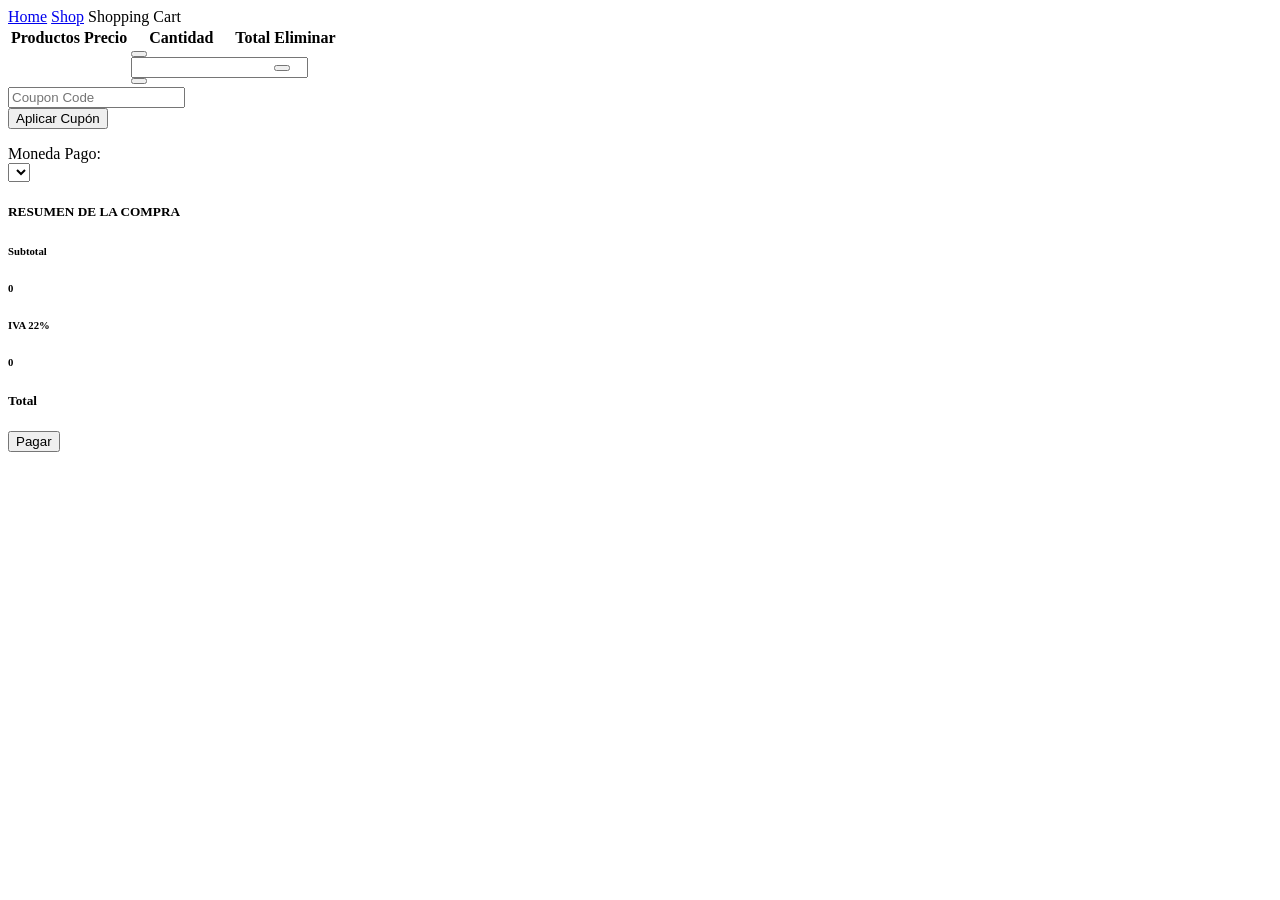
<file: src/main/resources/templates/cart.html>
<html lang="es" xmlns:th="http://www.thymeleaf.org">

<head th:replace="template :: html_head"></head>

<body >

<!-- Topbar Start -->
<div th:replace="template :: header"></div>
<!-- Navbar Start -->

<div th:replace="template :: menu"></div>
<!-- Navbar End -->




    <!-- Breadcrumb Start -->
    <div class="container-fluid">
        <div class="row px-xl-5">
            <div class="col-12">
                <nav class="breadcrumb bg-light mb-30">
                    <a class="breadcrumb-item text-dark" href="#">Home</a>
                    <a class="breadcrumb-item text-dark" href="#">Shop</a>
                    <span class="breadcrumb-item active">Shopping Cart</span>
                </nav>
            </div>
        </div>
    </div>
    <!-- Breadcrumb End -->


    <!-- Cart Start -->
    <div class="container-fluid">
        <div class="row px-xl-5">
            <div class="col-lg-8 table-responsive mb-5">
                <table class="table table-light table-borderless table-hover text-center mb-0">
                    <thead class="thead-dark">
                        <tr>
                            <th>Productos</th>
                            <th>Precio</th>
                            <th>Cantidad</th>
                            <th>Total</th>
                            <th>Eliminar</th>
                        </tr>
                    </thead>
                    <tbody class="align-middle">
                    <tr th:each="carr :${cartObtenido.detalle}">
                        <td class="align-middle"><img th:src="@{${'img/'+ carr.imagen}}" alt="" style="width: 50px;" th:text="${carr.nombre}"> </td>

                        <td th:each="mony :${monedas}" th:if="${mony.defecto == 1}" class="align-middle" th:text="${mony.simbolo}+' '+ ${carr.precio}"> </td>

                        <td class="align-middle">
                            <div class="input-group quantity mx-auto" style="width: 100px;">
                                <div class="input-group-btn">
                                    <button class="btn btn-sm btn-primary btn-minus">
                                        <i class="fa fa-minus"></i>
                                    </button>
                                </div>
                                <input type="text" th:id="${carr.idproducto}" class="form-control form-control-sm bg-secondary border-0 text-center" th:value="${carr.cantidad}">
                                <div class="input-group-btn">
                                        <button class="btn btn-sm btn-primary btn-plus" th:onclick="agregarProductoCarrito('[(${carr.idproducto})]','[(${carr.precio})]','op2')">
                                        <i class="fa fa-plus"></i>
                                    </button>
                                </div>
                            </div>
                        </td>

                        <td th:each="mony :${monedas}" th:if="${mony.defecto == 1}" th:text="${mony.simbolo}+' '+ ${carr.precio*carr.cantidad} " class="align-middle" > </td>
                        <td class="align-middle"><button class="btn btn-sm btn-danger"th:onclick="eliminarProductoCarrito([(${carr.idproducto})])"><i class="fa fa-times"></i></button></td>
                    </tr>
                    </tbody>
                </table>
            </div>
            <div class="col-lg-4">
                <form class="mb-30" action="">
                    <div class="input-group">
                        <input type="text"  class="form-control border-0 p-4" placeholder="Coupon Code">
                        <div class="input-group-append">
                            <button class="btn btn-primary">Aplicar Cupón</button>
                        </div>
                    </div>
                </form>
                <div class="row mb-2">                    
                    <label class="col-md-2 col-lg-3 col-form-label">Moneda Pago:</label>
                    <div class="col-md-3 col-lg-6 form-group">
                        <select class="custom-select" id="moneda-pago-select" onchange="ShowSelected();">
                            <option th:each="mony :${monedas}" th:value="${mony.codigo}" th:text="${mony.moneda}"> </option>
                        </select>
                    </div>
               </div>
                <h5 class="section-title position-relative text-uppercase mb-3"><span class="bg-secondary pr-3">RESUMEN DE LA COMPRA</span></h5>
                <div class="bg-light p-30 mb-5">
                    <div class="border-bottom pb-2">
                        <div class="d-flex justify-content-between mb-3">
                            <h6>Subtotal</h6>

                            <h6 th:each="mony :${monedas}" th:if="${mony.defecto == 1}" th:text="${mony.simbolo}+' '+ ${cartObtenido.cart.totalapagar}" id="subtotal-cart">0</h6>


                        </div>
                        <div class="d-flex justify-content-between">
                            <h6 class="font-weight-medium">IVA 22%	</h6>
                            <h6 th:each="mony :${monedas}" th:if="${mony.defecto == 1}" th:text="${mony.simbolo}+' '+ (22*${cartObtenido.cart.totalapagar})/100" class="font-weight-medium" id="iva-cart">0</h6>
                        </div>
                    </div>
                    <div class="pt-2">
                        <div class="d-flex justify-content-between mt-2">
                            <h5>Total</h5>
                            <h5 th:each="mony :${monedas}" th:if="${mony.defecto == 1}" th:text="${mony.simbolo}" id="total-cart"> </h5>
                        </div>
                        <button onclick="validarPago('checkout01')" class="btn btn-block btn-primary font-weight-bold my-3 py-3">Pagar </button>
                    </div>
                </div>
            </div>
        </div>
    </div>
    <!-- Cart End -->

 <div th:replace="template :: footerTemplate"></div>
   		<div th:replace="template :: loadingTemplate"></div>
   		<div th:replace="template :: loginTemplate"></div>
   		


    <!-- Back to Top -->
    <a href="#" class="btn btn-primary back-to-top"><i class="fa fa-angle-double-up"></i></a>

<div th:replace="template :: javaScriptTemplate"></div>

<script>
       totalPago();

    </script>
   
</body>

</html>
</file>
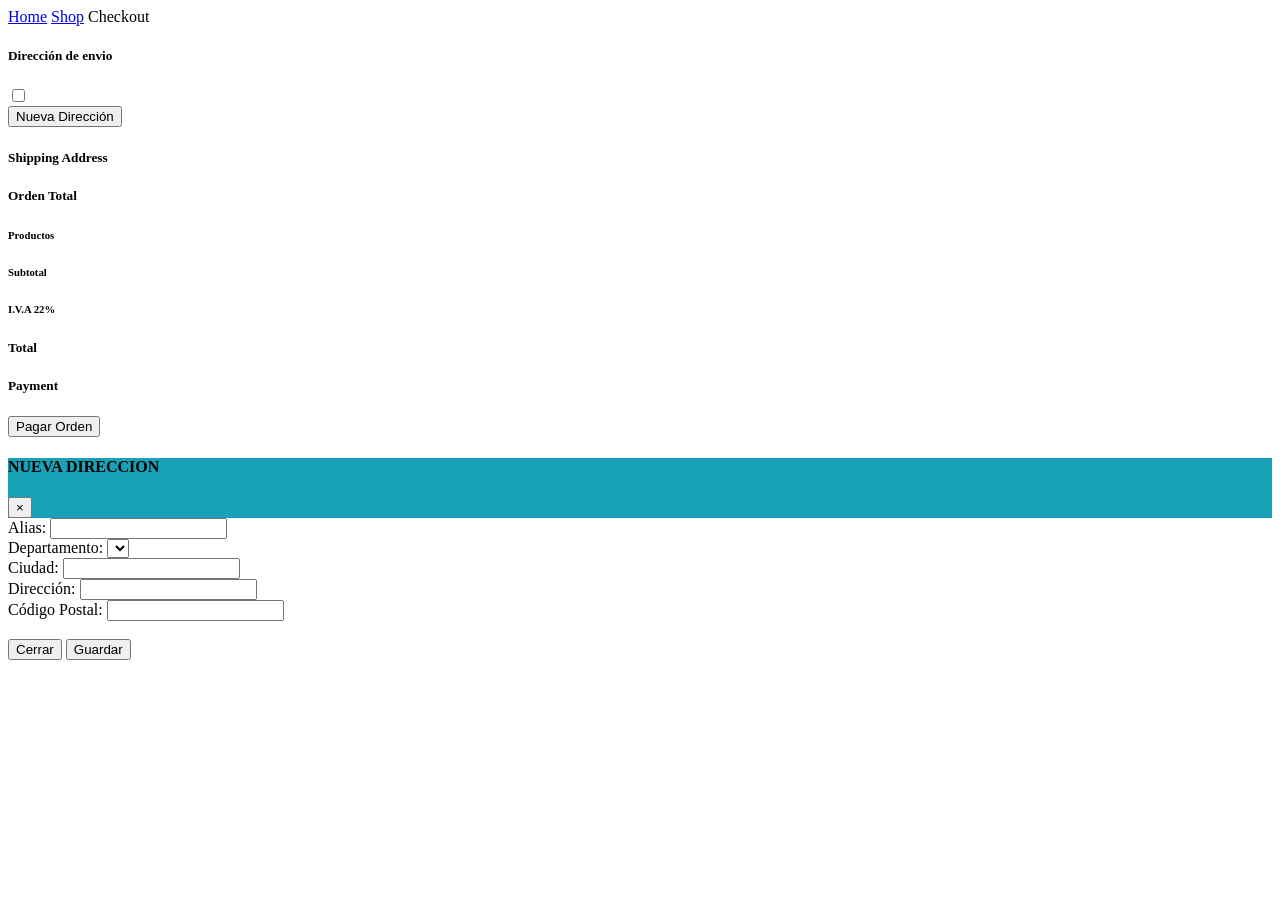
<file: src/main/resources/templates/checkout01.html>
<!DOCTYPE html>
<html lang="es" xmlns:th="http://www.thymeleaf.org">

<head th:replace="template :: html_head"></head>


<body>
	<!-- Topbar Start -->
	<div th:replace="template :: header"></div>
	<!-- Navbar Start -->

	<div th:replace="template :: menu"></div>
	<!-- Navbar End -->

	<!-- Breadcrumb Start -->
	<div class="container-fluid">
		<div class="row px-xl-5">
			<div class="col-12">
				<nav class="breadcrumb bg-light mb-30">
					<a class="breadcrumb-item text-dark" href="#">Home</a> <a
						class="breadcrumb-item text-dark" href="#">Shop</a> <span
						class="breadcrumb-item active">Checkout</span>
				</nav>
			</div>
		</div>
	</div>
	<!-- Breadcrumb End -->


	<!-- Checkout Start -->
	<div class="container-fluid">
		<div class="row px-xl-5">
			<div class="col-lg-8">
				<h5 class="section-title position-relative text-uppercase mb-3">
					<span class="bg-secondary pr-3">Dirección de envio</span>
				</h5>
				<div class="bg-light p-30 mb-5">
					<div class="row">
						<div class="col-md-10" id="dire-ckeck">
							<div th:each="address,iterator  :${direcciones}"
								class="custom-control custom-checkbox">
								<input type="checkbox" th:class="custom-control-input"
									th:name="${iterator.count}" th:id="${address.idaddress}"
									th:value="${address.idaddress}"> <label
									class="custom-control-label" th:for="${address.idaddress}"
									th:text="${address.alias}" data-toggle="collapse"
									data-target="#shipping-address"></label> <input type="hidden"
									id="cantidadDirecciones" name="cantidadDirecciones"
									th:value="${iterator.size}">
							</div>
						</div>
						<div class="col-md-2">
							<button id="button-nueva-direccion" class="btn btn-block btn-info"
								onclick="abrirModal('ModalNuevaDireccion')">Nueva Dirección</button>

						</div>
					</div>

				</div>
				<div class="collapse mb-5" id="shipping-address">
					<h5 class="section-title position-relative text-uppercase mb-3">
						<span class="bg-secondary pr-3">Shipping Address</span>
					</h5>
					<div class="bg-light p-30" id="direccion-persona">
						<div th:each="address :${direcciones}"
							th:id="'dir'+${address.idaddress}" style="display: none;">
							<div class="row">
								<div class="col-md-6 form-group">
									<label>Nombre y Apellidos</label> <input class="form-control"
										type="text" placeholder="John"
										th:if="${user.id == address.idusuario}"
										th:value="${user.name}">
								</div>

								<div class="col-md-6 form-group">
									<label>E-mail</label> <input class="form-control" type="text"
										placeholder="example@email.com"
										th:if="${user.id == address.idusuario}"
										th:value="${user.email}">
								</div>
								<div class="col-md-6 form-group">
									<label>Télefono</label> <input class="form-control" type="text"
										placeholder="+123 456 789"
										th:if="${user.id == address.idusuario}"
										th:value="${user.phone}">
								</div>
								<div class="col-md-6 form-group">
									<label>Dirección</label> <input class="form-control"
										type="text" placeholder="123 Street"
										th:if="${user.id == address.idusuario}"
										th:value="${address.full_address}">
								</div>
								<div class="col-md-6 form-group">
									<label>Departamento</label> <input class="form-control"
										type="text" placeholder="New York"
										th:if="${user.id == address.idusuario}"
										th:value="${address.state}">
								</div>
								<div class="col-md-6 form-group">
									<label>Localidad</label> <input class="form-control"
										type="text" placeholder="New York"
										th:if="${user.id == address.idusuario}"
										th:value="${address.city}">
								</div>
								<div class="col-md-6 form-group">
									<label>Código Postal</label> <input class="form-control"
										type="text" placeholder="123"
										th:if="${user.id == address.idusuario}"
										th:value="${address.zip_code}">
								</div>
							</div>
						</div>

					</div>
				</div>
			</div>
			<div class="col-lg-4">
				<h5 class="section-title position-relative text-uppercase mb-3">
					<span class="bg-secondary pr-3">Orden Total</span>
				</h5>
				<div class="bg-light p-30 mb-5">

					<div class="border-bottom" id="orden-resumen">
						<h6 class="mb-3">Productos</h6>
						<div th:each="carr :${cartObtenido.detalle}"
							class="d-flex justify-content-between">
							<p th:text="${carr.nombre}"></p>
							<p
								th:text="${#numbers.formatDecimal(carr.precio,1,'POINT',0,'COMMA')}"></p>
						</div>
					</div>

					<div class="border-bottom pt-3 pb-2">
						<div class="d-flex justify-content-between mb-3">
							<h6>Subtotal</h6>
							<h6 th:each="mony :${monedas}" th:if="${mony.defecto == 1}"
								th:text="${mony.simbolo}+' '+ ${#numbers.formatDecimal(cartObtenido.cart.totalapagar,1,'POINT',0,'COMMA')}"
								id="subtotal-cart"></h6>
						</div>
						<div class="d-flex justify-content-between">
							<h6 class="font-weight-medium">I.V.A 22%</h6>
							<h6 class="font-weight-medium">
								<span id="iva-cart" th:each="mony :${monedas}"
									th:if="${mony.defecto == 1}"
									th:text="${mony.simbolo}+' '+ (22*${cartObtenido.cart.totalapagar})/100"></span>
							</h6>
						</div>
					</div>
					<div class="pt-2">
						<div class="d-flex justify-content-between mt-2">
							<h5>Total</h5>
							<h5 th:each="mony :${monedas}" th:if="${mony.defecto == 1}"
								th:text="${mony.simbolo}+' '+ ${totalPagar}"
								id="total-cart-orden"></h5>
						</div>
					</div>
				</div>
				<div class="mb-5">
					<h5 class="section-title position-relative text-uppercase mb-3">
						<span class="bg-secondary pr-3">Payment</span>
					</h5>
					<div class="bg-light p-30">

						<button id="button-pagar-orden"
							class="btn btn-block btn-primary font-weight-bold py-3"
							onclick="pagarOrden()">Pagar Orden</button>
					</div>
				</div>
			</div>
		</div>
	</div>
	<!-- Checkout End -->

<!-- ******************************MODAL NUEVA DIRECCION  -->
<div class="modal" id="ModalNuevaDireccion" tabindex="-1" role="dialog" aria-labelledby="exampleModalLabel"
		aria-hidden="true">
		<div class="modal-dialog" role="document">
			<div class="modal-content">

				<div class="modal-header" style="background: #17a2b8;">
					<h4 class="modal-title"><strong>NUEVA DIRECCION</strong></h4>
					<button type="button" class="close" onclick="cerrarModal('ModalNuevaDireccion'); return false"
						aria-label="Close">
						<span aria-hidden="true">&times;</span>
					</button>
				</div>
				

					<!-- Modal body -->
					<div class="modal-body">

						<div class="col-md-10">
							<label for="txt_alias">Alias:</label>
							<input type="text" id="txt_alias" name="txt_alias" class="form-control"
								 required>
						</div>


						<div class="col-md-10 ">
							<label for="txt_dpto">Departamento:</label>
							<select class="custom-select"
								id="tipo-dpto-select"
								onchange="validarChange(this,'tipo-dpto-select')">
								<option th:each="dpto :${departamento}" th:value="${dpto.departamento}"
									th:text="${dpto.departamento}"></option>
							</select>
						</div>

						
						<div class="col-md-10 ">
							<label for="txt_ciudad">Ciudad:</label>
							<input type="text" id="txt_ciudad" name="txt_ciudad" class="form-control"
								 required></input>
						</div>

						<div class="col-md-10 ">
							<label for="txt_direccion">Dirección:</label>
							<input type="text" id="txt_direccion"  class="form-control"
							 required></input>
						</div>

						<div class="col-md-5 ">
							<label for="txt_zip">Código Postal:</label>
							<input type="text" id="txt_zip"  class="form-control" 
								required></input>
						</div>

						<br>

						<!-- Modal footer -->
						<div class="modal-footer">
							<button type="button" class="btn btn-danger"
								onclick="cerrarModal('ModalNuevoClientes'); return false">Cerrar</button>
							<button type="submit" class="btn btn-success" href="javascript:;"
								onclick="guardarDireccionNueva(); return false">Guardar</button>
						</div>



					</div>

			</div>

		</div>

	</div>
<!-- FIN MODAL DIRECCION -->

	<div th:replace="template :: footerTemplate"></div>
	<div th:replace="template :: loadingTemplate"></div>
	<div th:replace="template :: loginTemplate"></div>



	<!-- Back to Top -->
	<a href="#" class="btn btn-primary back-to-top"><i
		class="fa fa-angle-double-up"></i></a>
		

<div th:replace="template :: javaScriptTemplate"></div>





</body>

</html>
</file>
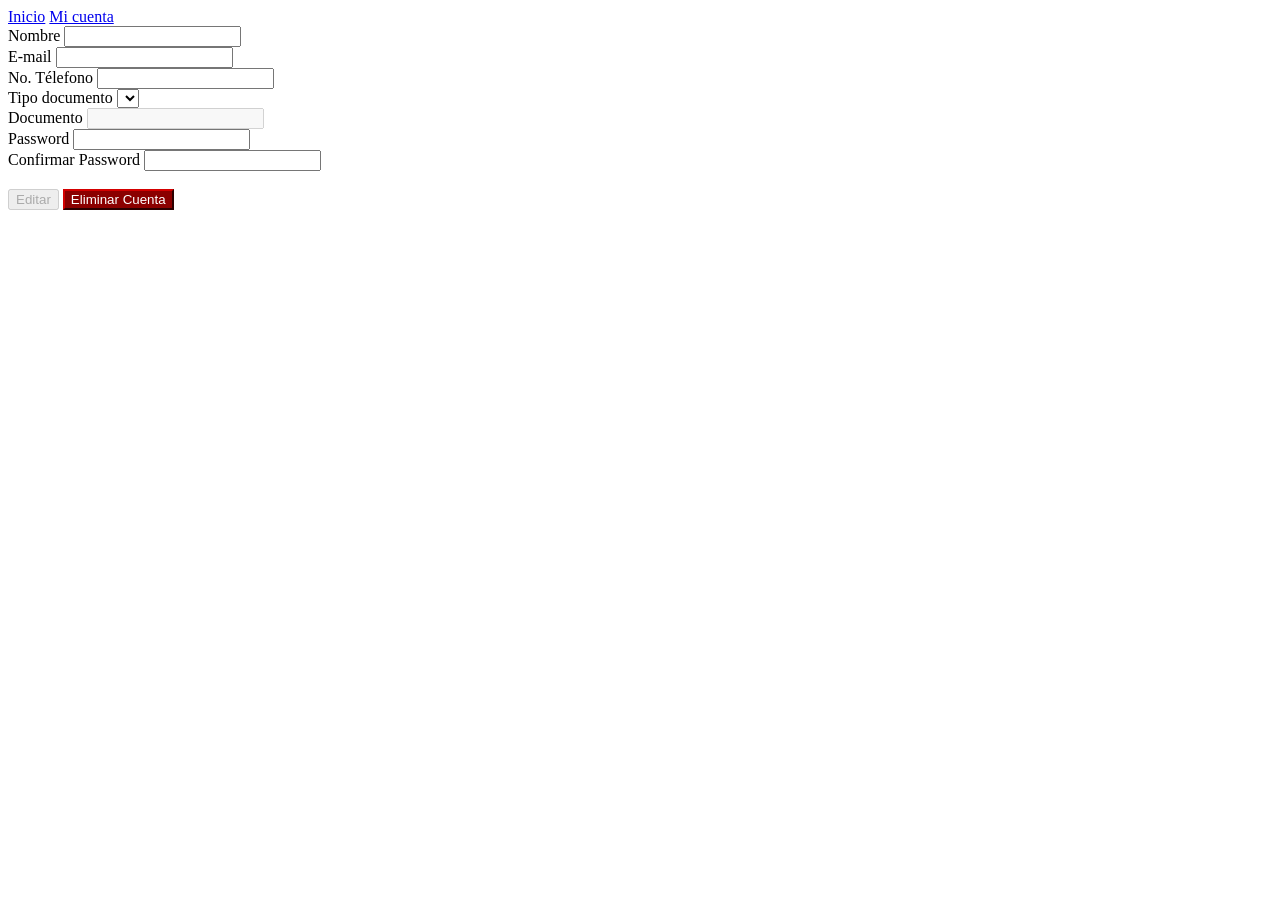
<file: src/main/resources/templates/my-acount.html>
<html lang="es" xmlns:th="http://www.thymeleaf.org">

<head th:replace="template :: html_head"></head>

<body>

	<!-- Topbar Start -->
	<div th:replace="template :: header"></div>
	<!-- Navbar Start -->

	<div th:replace="template :: menu"></div>
	<!-- Navbar End -->



	<!-- Breadcrumb Start -->
	<div class="container-fluid">
		<div class="row px-xl-5">
			<div class="col-12">
				<nav class="breadcrumb bg-light mb-30">
					<a class="breadcrumb-item text-dark" href="index">Inicio</a> <a
						class="breadcrumb-item text-dark" href="register">Mi cuenta</a>
				</nav>
			</div>
		</div>
	</div>
	<!-- Breadcrumb End -->


	<!-- Cart Start -->
	<div class="container-fluid">
		<div class="row px-xl-5">
			<div class="col-lg-8 table-responsive mb-5">
				<div class="bg-light p-30 mb-5">
					<div class="row">
						<div class="col-md-4 form-group">
							<label>Nombre</label> <input id="nombre" class="form-control"
								type="text" onchange="validarChange(this,'nombre')" th:value="${user.name}">
						</div>
					
						<div class="col-md-4 form-group">
							<label>E-mail</label> <input id="email" class="form-control"
								type="text" onchange="validarChange(this,'email')" th:value="${user.email}">
						</div>
						<div class="col-md-4 form-group">
							<label>No. Télefono</label> <input id="telefono"
								class="form-control" type="text"
								onchange="validarChange(this,'telefono')" th:value="${user.phone}">
						</div>
						<div class="col-md-4 form-group">
							<label>Tipo documento</label> <select class="custom-select"
								id="tipo-doc-select"
								onchange="validarChange(this,'tipo-doc-select')">
								<spam th:each="doc :${tipoDocumento}"> 
								<option selected disabled th:value="${user.document_type}"
									th:if="${doc.id}==${user.document_type}" th:text="${doc.tipo}"></option>
									<option  th:value="${doc.id}"
									th:if="${doc.id}!=${user.document_type}" th:text="${doc.tipo}" disabled></option>
								</spam>																
								
							</select>
						</div>
						<div class="col-md-3 form-group">
							<label>Documento</label> <input id="documento"
								class="form-control" type="text"
								onchange="validarChange(this,'documento')" th:value="${user.document}" disabled>
						</div>
						<div class="col-md-4 form-group">
							<label>Password</label> <input id="password" class="form-control"
								type="password" onchange="validarChange(this,'password')">
						</div>
						<div class="col-md-4 form-group">
							<label>Confirmar Password</label> <input id="passwordConfir"
								class="form-control" type="password"
								onchange="validarPassword(this,'passwordConfir','actualizar')">
						</div>

						<div class="col-md-10 form-group">
							<br>
							<div class="custom-control custom-checkbox">
								<button class="btn btn-primary" id="btnRegistrar" disabled
									onclick="actualizarUsuario()">Editar</button>
								<button class="btn btn-default" style="color: #fff; background-color: #8B0000; border-color: #800000" onclick="deleteAcount()">
								<i class="fas fa-trash"></i>Eliminar Cuenta</button>
								
							</div>
<input type="hidden" id="idUser" name="idUser"
			th:value="${user.id}">
						</div>

					</div>
				</div>
			</div>

		</div>
	</div>
	<!-- Cart End -->


	<div th:replace="template :: footerTemplate"></div>
	<div th:replace="template :: loadingTemplate"></div>
	<div th:replace="template :: loginTemplate"></div>



	<!-- Back to Top -->
	<a href="#" class="btn btn-primary back-to-top"><i
		class="fa fa-angle-double-up"></i></a>

<div th:replace="template :: javaScriptTemplate"></div>


</body>

</html>
</file>
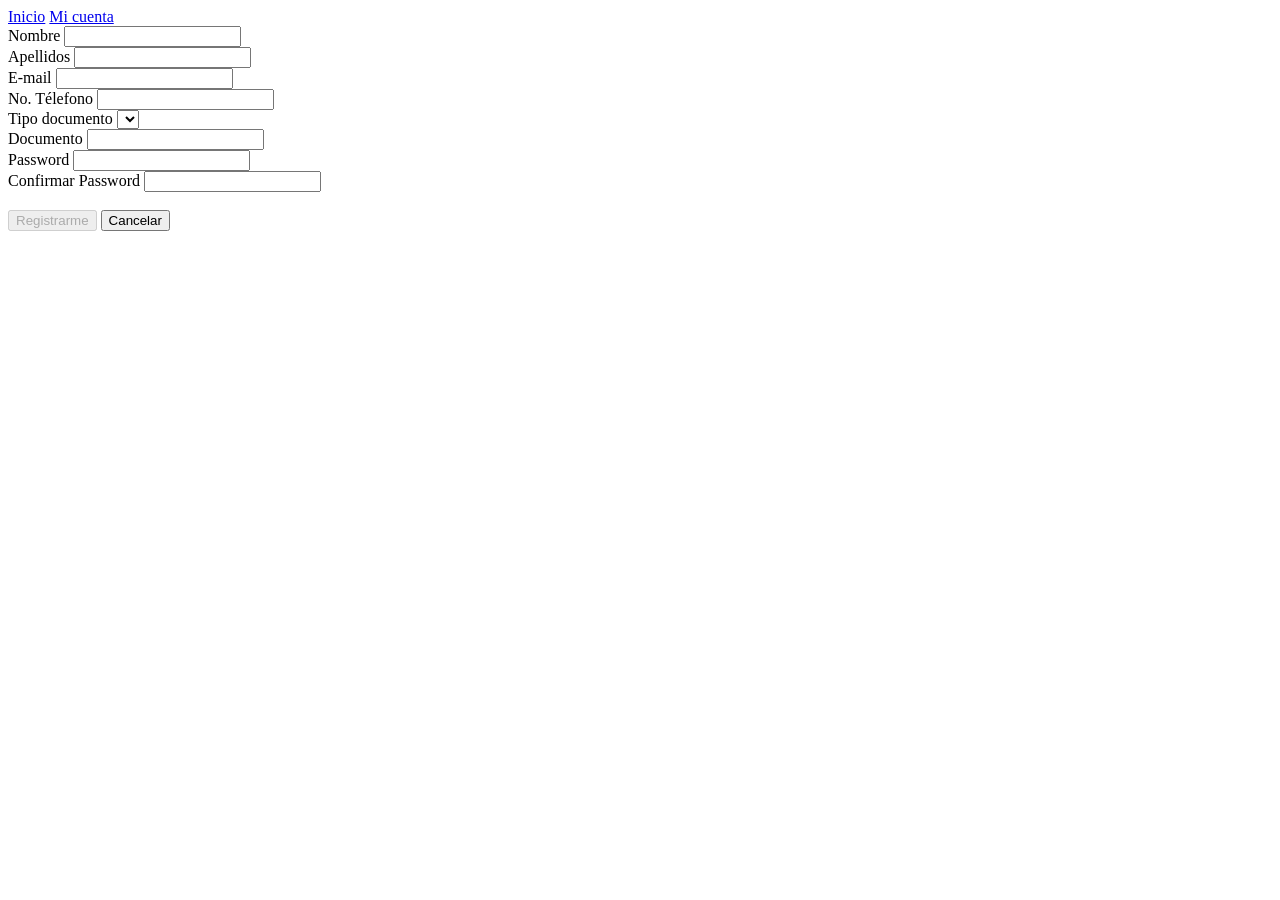
<file: src/main/resources/templates/register.html>
<html lang="es" xmlns:th="http://www.thymeleaf.org">

<head th:replace="template :: html_head"></head>

<body>

	<!-- Topbar Start -->
	<div th:replace="template :: header"></div>
	<!-- Navbar Start -->

	<div th:replace="template :: menu"></div>
	<!-- Navbar End -->



	<!-- Breadcrumb Start -->
	<div class="container-fluid">
		<div class="row px-xl-5">
			<div class="col-12">
				<nav class="breadcrumb bg-light mb-30">
					<a class="breadcrumb-item text-dark" href="index">Inicio</a> <a
						class="breadcrumb-item text-dark" href="register">Mi cuenta</a>
				</nav>
			</div>
		</div>
	</div>
	<!-- Breadcrumb End -->


	<!-- Cart Start -->
	<div class="container-fluid">
		<div class="row px-xl-5">
			<div class="col-lg-8 table-responsive mb-5">
				<div class="bg-light p-30 mb-5">
					<div class="row">
						<div class="col-md-4 form-group">
							<label>Nombre</label> <input id="nombre" class="form-control"
								type="text" onchange="validarChange(this,'nombre')">
						</div>
						<div class="col-md-4 form-group">
							<label>Apellidos</label> <input id="apellidos"
								class="form-control" type="text"
								onchange="validarChange(this,'apellidos')">
						</div>
						<div class="col-md-4 form-group">
							<label>E-mail</label> <input id="email" class="form-control"
								type="text" onchange="validarChange(this,'email')">
						</div>
						<div class="col-md-4 form-group">
							<label>No. Télefono</label> <input id="telefono"
								class="form-control" type="text"
								onchange="validarChange(this,'telefono')">
						</div>
						<div class="col-md-4 form-group">
							<label>Tipo documento</label> <select class="custom-select"
								id="tipo-doc-select"
								onchange="validarChange(this,'tipo-doc-select')">
								<option th:each="doc :${tipoDocumento}" th:value="${doc.id}"
									th:text="${doc.tipo}"></option>
							</select>
						</div>
						<div class="col-md-3 form-group">
							<label>Documento</label> <input id="documento"
								class="form-control" type="text"
								onchange="validarChange(this,'documento')">
						</div>
						<div class="col-md-4 form-group">
							<label>Password</label> <input id="password" class="form-control"
								type="password" onchange="validarChange(this,'password')">
						</div>
						<div class="col-md-4 form-group">
							<label>Confirmar Password</label> <input id="passwordConfir"
								class="form-control" type="password"
								onchange="validarPassword(this,'passwordConfir','registrar')">
						</div>

						<div class="col-md-10 form-group">
							<br>
							<div class="custom-control custom-checkbox">
								<button class="btn btn-primary" id="btnRegistrar" disabled
									onclick="regitrarUsuario()">Registrarme</button>
								<button class="btn btn-info">Cancelar</button>
							</div>

						</div>

					</div>
				</div>
			</div>

		</div>
	</div>
	<!-- Cart End -->


	<div th:replace="template :: footerTemplate"></div>
	<div th:replace="template :: loadingTemplate"></div>
	<div th:replace="template :: loginTemplate"></div>



	<!-- Back to Top -->
	<a href="#" class="btn btn-primary back-to-top"><i
		class="fa fa-angle-double-up"></i></a>

<div th:replace="template :: javaScriptTemplate"></div>


</body>

</html>
</file>
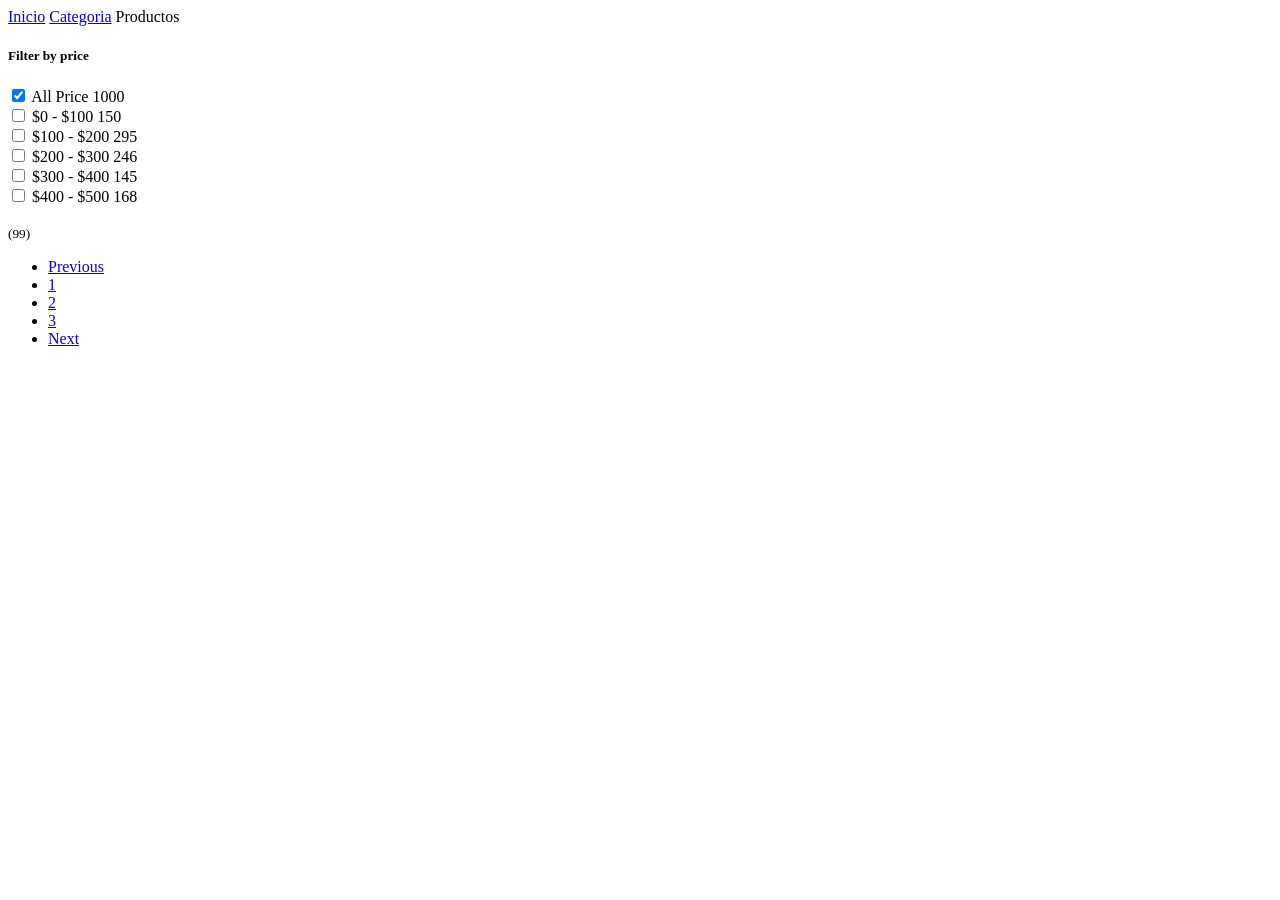
<file: src/main/resources/templates/shop.html>
<!DOCTYPE html>
<html lang="en" xmlns:th="http://www.thymeleaf.org">

<head th:replace="template :: html_head"></head>

<body>
	<!-- Topbar Start -->
	<div th:replace="template :: header"></div>
	<!-- Navbar Start -->

	<div th:replace="template :: menu"></div>
	<!-- Navbar End -->

	<!-- Breadcrumb Start -->
	<div class="container-fluid">
		<div class="row px-xl-5">
			<div class="col-12">
				<nav class="breadcrumb bg-light mb-30">
					<a class="breadcrumb-item text-dark" href="index">Inicio</a> <a
						class="breadcrumb-item text-dark" href="#">Categoria</a> <span
						class="breadcrumb-item active">Productos</span>
				</nav>
			</div>
		</div>
	</div>
	<!-- Breadcrumb End -->
	

	<!-- Shop Start -->
	<div class="container-fluid">
		<div class="row px-xl-5">
			<!-- Shop Sidebar Start -->
			<div class="col-lg-3 col-md-4">
				<!-- Price Start -->
				<h5 class="section-title position-relative text-uppercase mb-3">
					<span class="bg-secondary pr-3">Filter by price</span>
				</h5>
				<div class="bg-light p-4 mb-30">
					<form>
						<div
							class="custom-control custom-checkbox d-flex align-items-center justify-content-between mb-3">
							<input type="checkbox" class="custom-control-input" checked
								id="price-all"> <label class="custom-control-label"
								for="price-all">All Price</label> <span
								class="badge border font-weight-normal">1000</span>
						</div>
						<div
							class="custom-control custom-checkbox d-flex align-items-center justify-content-between mb-3">
							<input type="checkbox" class="custom-control-input" id="price-1">
							<label class="custom-control-label" for="price-1">$0 -
								$100</label> <span class="badge border font-weight-normal">150</span>
						</div>
						<div
							class="custom-control custom-checkbox d-flex align-items-center justify-content-between mb-3">
							<input type="checkbox" class="custom-control-input" id="price-2">
							<label class="custom-control-label" for="price-2">$100 -
								$200</label> <span class="badge border font-weight-normal">295</span>
						</div>
						<div
							class="custom-control custom-checkbox d-flex align-items-center justify-content-between mb-3">
							<input type="checkbox" class="custom-control-input" id="price-3">
							<label class="custom-control-label" for="price-3">$200 -
								$300</label> <span class="badge border font-weight-normal">246</span>
						</div>
						<div
							class="custom-control custom-checkbox d-flex align-items-center justify-content-between mb-3">
							<input type="checkbox" class="custom-control-input" id="price-4">
							<label class="custom-control-label" for="price-4">$300 -
								$400</label> <span class="badge border font-weight-normal">145</span>
						</div>
						<div
							class="custom-control custom-checkbox d-flex align-items-center justify-content-between">
							<input type="checkbox" class="custom-control-input" id="price-5">
							<label class="custom-control-label" for="price-5">$400 -
								$500</label> <span class="badge border font-weight-normal">168</span>
						</div>
					</form>
				</div>
				<!-- Price End -->




			</div>
			<!-- Shop Sidebar End -->


			<!-- Shop Product Start -->
			<div class="col-lg-9 col-md-8">
				<div class="row pb-3" id="productos-item-all">
					

					<!-- MUESTROS LOS PRODUCTOS POR CATEGORIA SELECCIONADA-->

                    
                	  	<div th:each="prod,iterador :${productos}"
							class="col-lg-4 col-md-6 col-sm-6 pb-1 " id="product-list">
							<input type="hidden" id="cantProducts" name="cardItems"  th:value="${iterador.index}">
							
							<div class="product-item bg-light mb-4">
								<div class="product-img position-relative overflow-hidden">
									<img class="img-fluid w-100" th:title="${prod.foto}"
										id="img-producto" th:src="@{${'img/' + prod.foto}}" alt="">
									<div class="product-action">
										<a class="btn btn-outline-dark btn-square"
											th:onclick="agregarProductoCarrito('[(${prod.id})]','[(${prod.precioventa})]', 'op3')"><i
											class="fa fa-shopping-cart"></i></a> <a
											class="btn btn-outline-dark btn-square" href=""><i
											class="far fa-heart"></i></a> <a
											class="btn btn-outline-dark btn-square" href=""><i
											class="fa fa-sync-alt"></i></a> <a
											class="btn btn-outline-dark btn-square"
											th:onclick="linkEnvioDetalleProducto('detail','[(${prod.id})]',null)"><i
											class="fa fa-search"></i></a>
									</div>
								</div>
								<div class="text-center py-4">
									<a id="name-product"
										class="h6 text-decoration-none text-truncate"
										th:onclick="linkEnvioCategoria('detail','[(${prod.id})]','[(${prod.nombre})]' )"
										th:text="${prod.nombre}"></a>
									<div
										class="d-flex align-items-center justify-content-center mt-2">
										<!--   <span th:each="mod :${mmaammaa}">
                                               <h5 th:if="${mod.id}==${prod.moneda}" th:text="${mod.simbolo}"></h5>
                                                 <h6 class="text-muted ml-2"><del>$123.00</del></h6>
                                             </span>-->

									</div>
									<div
										class="d-flex align-items-center justify-content-center mb-1">
										<small class="fa fa-star text-primary mr-1"></small> <small
											class="fa fa-star text-primary mr-1"></small> <small
											class="fa fa-star text-primary mr-1"></small> <small
											class="fa fa-star text-primary mr-1"></small> <small
											class="fa fa-star text-primary mr-1"></small> <small>(99)</small>
									</div>
								</div>
							</div>
						</div>
                	
               

					
				</div>
				<div class="col-12">
				<table id="pagination">
				<nav>
						<ul class="pagination justify-content-center">
							<li class="page-item disabled"><a class="page-link" href="#">Previous</span></a></li>
							<li class="page-item active"><a class="page-link" href="#">1</a></li>
							<li class="page-item"><a class="page-link" href="#">2</a></li>
							<li class="page-item"><a class="page-link" href="#">3</a></li>
							<li class="page-item"><a class="page-link" href="#">Next</a></li>
						</ul>
					</nav>
				</table>
					
				</div>
			</div>
			
			<!-- Shop Product End -->
		</div>
	</div>
	<!-- Shop End -->


	 <div th:replace="template :: footerTemplate"></div>
   		<div th:replace="template :: loadingTemplate"></div>
   		<div th:replace="template :: loginTemplate"></div>
   		


    <!-- Back to Top -->
    <a href="#" class="btn btn-primary back-to-top"><i class="fa fa-angle-double-up"></i></a>

<div th:replace="template :: javaScriptTemplate"></div>


</body>

</html>
</file>
